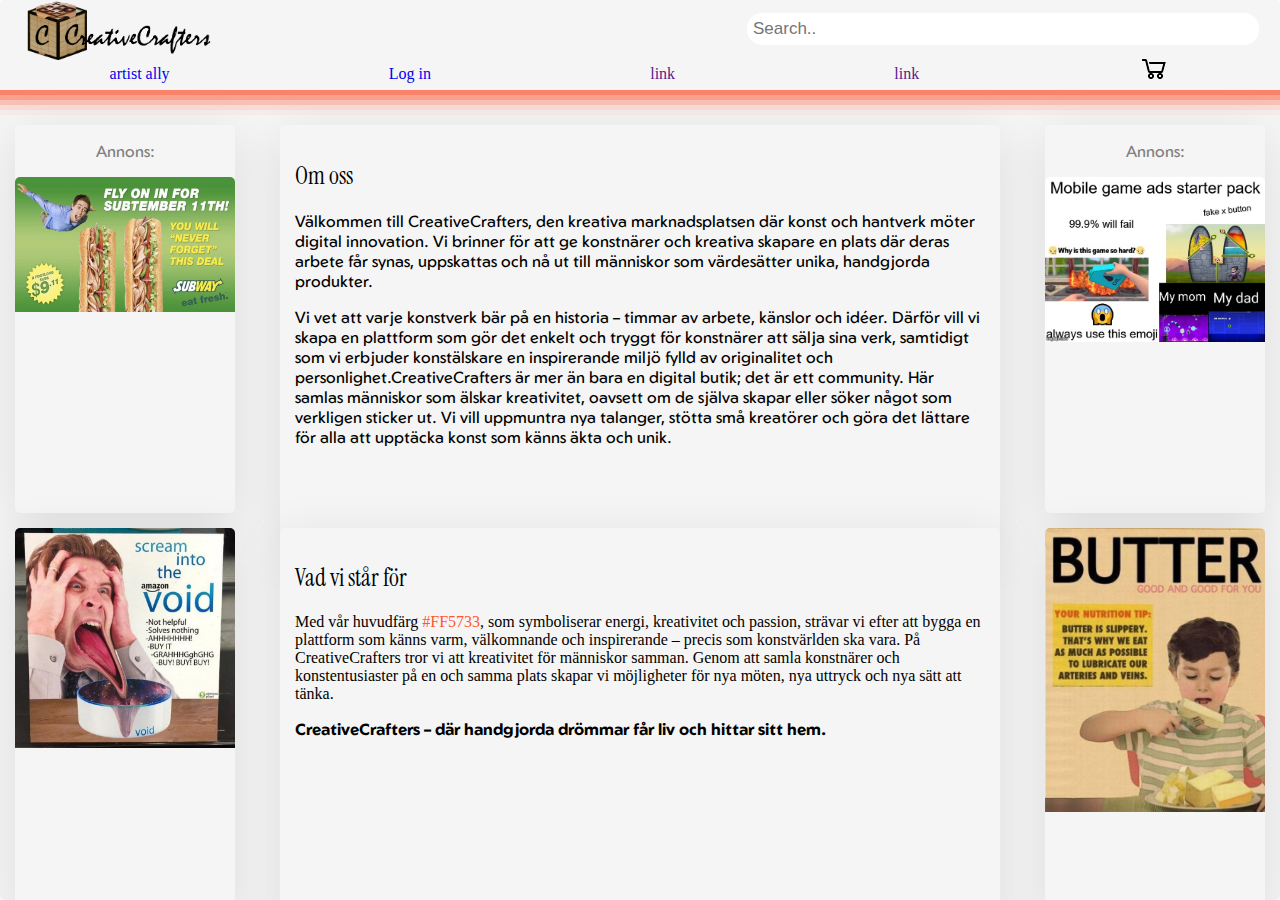
<file: index.html>
<!DOCTYPE html>

<html lang="en">

<head>
    <link rel="preconnect" href="https://fonts.googleapis.com">
    <link rel="preconnect" href="https://fonts.gstatic.com" crossorigin>
    <link href="https://fonts.googleapis.com/css2?family=Dancing+Script:wght@400..700&display=swap" rel="stylesheet">
    <meta charset="UTF-8">
    <meta name="viewport" content="width=device-width, initial-scale=1.0">
    <title>CreativeCrafters</title>
    <link rel="stylesheet" href="css/style.css">
    <link rel="preconnect" href="https://fonts.googleapis.com">
    <link rel="preconnect" href="https://fonts.gstatic.com" crossorigin>
    <link
        href="https://fonts.googleapis.com/css2?family=Dancing+Script:wght@400..700&family=Instrument+Serif:ital@0;1&display=swap"
        rel="stylesheet">
    <link rel="preconnect" href="https://fonts.googleapis.com">
    <link rel="preconnect" href="https://fonts.gstatic.com" crossorigin>
    <link
        href="https://fonts.googleapis.com/css2?family=Dancing+Script:wght@400..700&family=Geom:ital,wght@0,300..900;1,300..900&family=Instrument+Serif:ital@0;1&display=swap"
        rel="stylesheet">
</head>

<body>
    <div id="wrapper">
        <header>
            <h1><a href="index.html"><img class="logo" src="img/logocc.png" alt=""> </a></h1>
            <div class="topnav">

                <input type="text" placeholder="Search..">
            </div>
        </header>
        <nav><a href="cards.html">artist ally</a>
            <a href="loginscreen.html">Log in</a>
            <a href="">link</a>
            <a href="">link</a>
            <a class="cart" href="shoping_cart.html"><img src="img/shopping-cart-solid-icon-size_32.png" alt=""></a>
        </nav>
        <div class="pad">
            <p>Annons:</p>
            <img src="img/subwayad.jpg" alt="">
        </div>
        <div class="padtext">
            <h2>Om oss</h2>
            <p> Välkommen till CreativeCrafters, den kreativa marknadsplatsen där konst och hantverk möter digital
                innovation. Vi brinner för att ge konstnärer och kreativa skapare en plats där deras arbete får synas,
                uppskattas och nå ut till människor som värdesätter unika, handgjorda produkter.</p>
            <P>Vi vet att varje konstverk bär på en historia – timmar av arbete, känslor och idéer. Därför vill vi skapa
                en plattform som gör det enkelt och tryggt för konstnärer att sälja sina verk, samtidigt som vi erbjuder
                konstälskare en inspirerande miljö fylld av originalitet och personlighet.CreativeCrafters är mer än
                bara en digital butik; det är ett community. Här samlas människor som älskar kreativitet, oavsett om de
                själva skapar eller söker något som verkligen sticker ut. Vi vill uppmuntra nya talanger, stötta små
                kreatörer och göra det lättare för alla att upptäcka konst som känns äkta och unik.</P>
        </div>
        <div class="pad">
            <p>Annons:</p>
            <img src="img/5lpzcp-3251316052.jpg" alt="">
        </div>
        <div class="pad"><img src="img/3f34fb0b53bb80726f1df824877ce93a-2261716163.jpg" alt=""></div>
        <div class="padtext">
            <h2>Vad vi står för</h2>
            Med vår huvudfärg <hej>#FF5733</hej>, som symboliserar energi, kreativitet och passion, strävar vi efter att
            bygga en plattform som känns varm, välkomnande och inspirerande – precis som konstvärlden ska vara. På
            CreativeCrafters tror vi att kreativitet för människor samman. Genom att samla konstnärer och
            konstentusiaster på en och samma plats skapar vi möjligheter för nya möten, nya uttryck och nya sätt att
            tänka. <P> <b> CreativeCrafters – där handgjorda drömmar får liv och hittar sitt hem.</b></P>
        </div>
        <div class="pad"><img src="img/s-photo-u1.jpg" alt=""></div>

    </div>
</body>

</html>
</file>
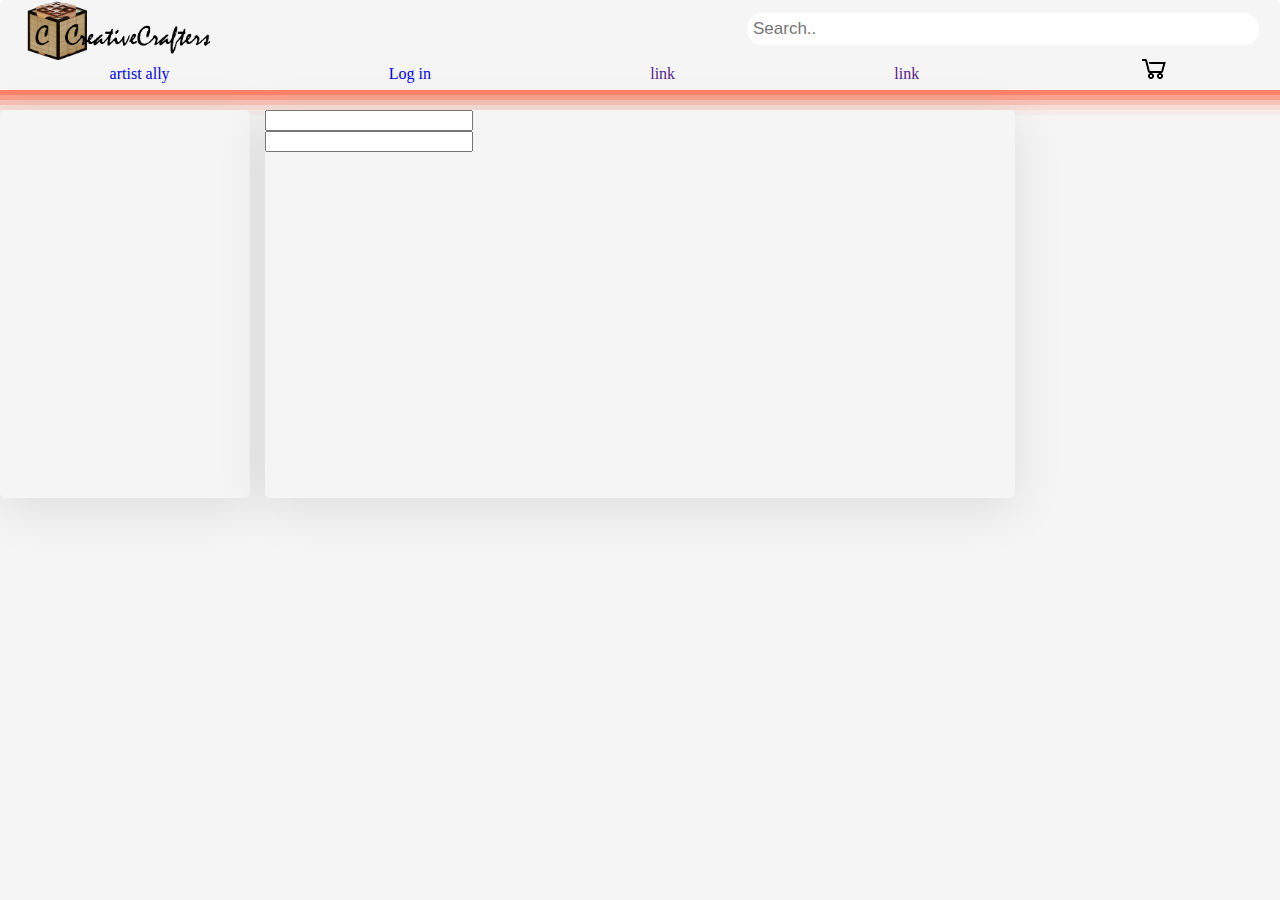
<file: loginscreen.html>
<!DOCTYPE html>
<html lang="en">

<head>
    <link rel="preconnect" href="https://fonts.googleapis.com">
    <link rel="preconnect" href="https://fonts.gstatic.com" crossorigin>
    <link href="https://fonts.googleapis.com/css2?family=Dancing+Script:wght@400..700&display=swap" rel="stylesheet">
    <meta charset="UTF-8">
    <meta name="viewport" content="width=device-width, initial-scale=1.0">
    <title>Log in</title>
    <link rel="stylesheet" href="css/style.css">
    <link rel="preconnect" href="https://fonts.googleapis.com">
    <link rel="preconnect" href="https://fonts.gstatic.com" crossorigin>
    <link
        href="https://fonts.googleapis.com/css2?family=Dancing+Script:wght@400..700&family=Instrument+Serif:ital@0;1&display=swap"
        rel="stylesheet">
    <link rel="preconnect" href="https://fonts.googleapis.com">
    <link rel="preconnect" href="https://fonts.gstatic.com" crossorigin>
    <link
        href="https://fonts.googleapis.com/css2?family=Dancing+Script:wght@400..700&family=Geom:ital,wght@0,300..900;1,300..900&family=Instrument+Serif:ital@0;1&display=swap"
        rel="stylesheet">
</head>

<body>
    <div id="wrapper3">
        <header>
            <h1><a href="index.html"><img class="logo" src="img\logocc.png" alt=""> </a></h1>
            <div class="topnav">

                <input type="text" placeholder="Search..">
            </div>
        </header>
        <nav><a href="cards.html">artist ally</a>
            <a href="loginscreen.html">Log in</a>
            <a href="">link</a>
            <a href="">link</a>
            <a class="cart" href="shoping_cart.html"><img src="img\shopping-cart-solid-icon-size_32.png" alt=""></a>
        </nav>
        <div></div>
        <div id="login"> <input type="email" name="Email" id="email">
            <input type="password" name="" id="password">
        </div>

    </div>
</body>

</html>
</file>
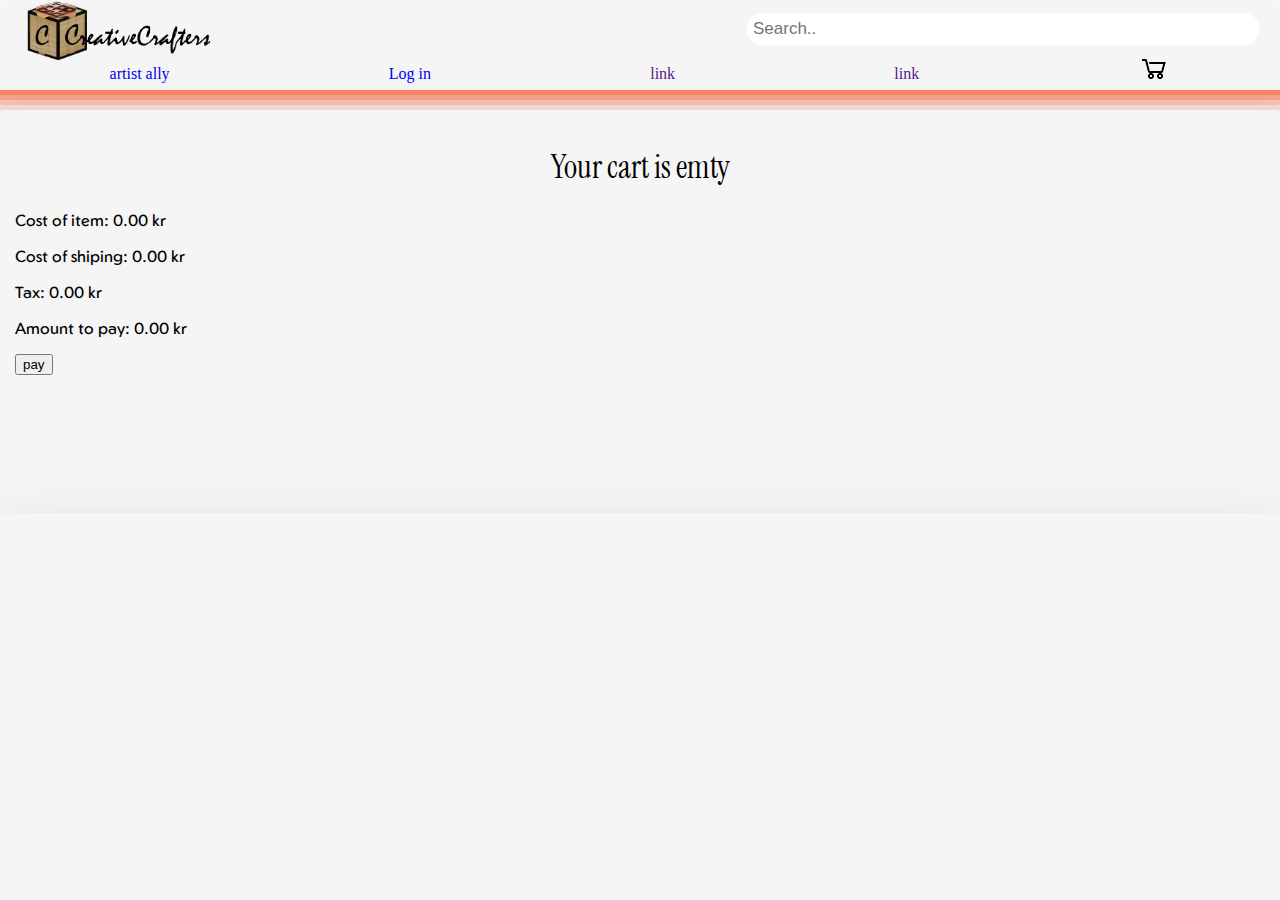
<file: shoping_cart.html>
<!DOCTYPE html>
<html lang="en">

<head>
  <link rel="preconnect" href="https://fonts.googleapis.com">
  <link rel="preconnect" href="https://fonts.gstatic.com" crossorigin>
  <link href="https://fonts.googleapis.com/css2?family=Dancing+Script:wght@400..700&display=swap" rel="stylesheet">
  <meta charset="UTF-8">
  <meta name="viewport" content="width=device-width, initial-scale=1.0">
  <title>shopping cart</title>
  <link rel="stylesheet" href="css/style.css">
  <link rel="preconnect" href="https://fonts.googleapis.com">
  <link rel="preconnect" href="https://fonts.gstatic.com" crossorigin>
  <link
    href="https://fonts.googleapis.com/css2?family=Dancing+Script:wght@400..700&family=Instrument+Serif:ital@0;1&display=swap"
    rel="stylesheet">
  <link rel="preconnect" href="https://fonts.googleapis.com">
  <link rel="preconnect" href="https://fonts.gstatic.com" crossorigin>
  <link
    href="https://fonts.googleapis.com/css2?family=Dancing+Script:wght@400..700&family=Geom:ital,wght@0,300..900;1,300..900&family=Instrument+Serif:ital@0;1&display=swap"
    rel="stylesheet">
</head>

<body>
  <div id="wrapper3">
    <header>
      <h1><a href="index.html"><img class="logo" src="img/logocc.png" alt=""> </a></h1>
      <div class="topnav">

        <input type="text" placeholder="Search..">
      </div>
    </header>
    <nav>
      <a href="cards.html">artist ally</a>
      <a href="loginscreen.html">Log in</a>
      <a href="">link</a>
      <a href="">link</a>
      <a class="cart"><img src="img/shopping-cart-solid-icon-size_32.png" alt=""></a>
    </nav>
    <div class="shopcart">
      <h1>Your cart is emty</h1>
      <p>Cost of item: 0.00 kr</p>
      <p>Cost of shiping: 0.00 kr</p>
      <p>Tax: 0.00 kr</p>
      <p>Amount to pay: 0.00 kr</p>
      <button>pay</button>
    </div>
    <footer>

    </footer>

  </div>
</body>

</html>
</file>
<file: css/style.css>
body {
  height: 100vh;
  margin: 0;
}

#wrapper {
  gap: 15px;
  display: grid;
  grid: 50px 30px 1fr 1fr / 1fr 3fr 1fr;
  overflow-y: hidden;
}

#wrapper::-webkit-scrollbar {
  display: none;
}

#wrapper2 {
  gap: 15px;
  display: grid;
  grid: 50px 30px 50px / 1fr 3fr 1fr;
  overflow: hidden;

}

#wrapper3 {
  gap: 15px;
  display: grid;
  grid: 50px 30px 1fr 1fr / 1fr 3fr 1fr;
}

.logo {
  height: 65px;
  position: relative;
  top: 5px;
}

#wrapper4 {
  gap: 15px;
  display: grid;
  grid-template-rows: 50px 30px 1fr 1fr;
  overflow: hidden;
}

.pad {
  margin: 15px;
}

.padtext {
  margin: 15px;
  padding: 15px;
}

.padtext hej {
  color: #FF5733;
}

.pad img {
  width: 100%;
  overflow: hidden;
}

.pad p {
  text-align: center;
  color: gray;
}

p {
  font-family: "Geom", sans-serif;
  font-optical-sizing: none;
  font-weight: 400;
  font-style: normal;
}

header {
  grid-column: 1/4;
  padding: 5px;
  display: flex;
  flex-direction: row;
  justify-content: space-between;
}

header a {
  width: 36px;
}

nav {
  display: flex;
  grid-column: 1/4;
  justify-content: space-around;
  margin-bottom: 5px;
  box-shadow: rgba(255, 87, 51, 0.4) 0px 5px, rgba(255, 87, 51, 0.3) 0px 10px, rgba(255, 87, 51, 0.2) 0px 15px, rgba(255, 87, 51, 0.1) 0px 20px, rgba(255, 87, 51, 0.05) 0px 25px;
}

h1 a {
  color: #FF5733;
  text-decoration: none;
  position: relative;
  top: -33px;
  font-family: "Dancing Script", cursive;
  font-optical-sizing: none;
  font-weight: 700;
  font-style: normal;
  order: 1;
  width: max-content;

}

a {
  text-decoration: none;
}

div {
  box-shadow: rgba(0, 0, 0, 0.1) 0px 10px 50px;
  background-color: whitesmoke;
  border-radius: 5px;
  height: 100%;
}

/* Add a black background color to the top navigation bar */
.topnav {
  overflow: hidden;
  box-shadow: none;
  order: 2;


}

/* Style the search box inside the navigation bar */
.topnav input[type=text] {
  width: 500px;
  border-radius: 15px;
  padding: 6px;
  border: 1px;
  margin-top: 8px;
  margin-right: 16px;
  font-size: 17px;
}

.filter {
  grid-column: 1/4;
}

select {
  margin-bottom: 10px;
  margin-top: 10px;
  margin-left: 5px;
  border-radius: 15px;
  padding: 5px;
}

.container {
  grid-column: 1/4;
  display: flex;
  flex-direction: row;
  justify-content: space-evenly;
  flex-wrap: wrap;
  align-content: space-between;
  overflow: scroll;
  padding: 15px;
  box-sizing: border-box;
}

.card {
  box-shadow: 0 4px 8px 0 rgba(0, 0, 0, 0.2);
  transition: 0.3s;
  border-radius: 5px;
  /* 5px rounded corners */
  height: 100px;
}

/* Add rounded corners to the top left and the top right corner of the image */
img {
  border-radius: 5px 5px 0 0;
}

.fixed-size {
  width: 300px;
  height: 200px;
}

/* On mouse-over, add a deeper shadow */
.card:hover {
  box-shadow: 0 8px 16px 0 rgba(0, 0, 0, 0.2);
}

/* Add some padding inside the card container */
.boxcontainer {
  padding: 2px 16px;
  width: 300px;
}

.container::-webkit-scrollbar {
  display: none;
}

#login {
  display: flex;
  flex-direction: column;

}

#password {
  width: 200px;
}

#email {
  width: 200px;
}

.cart {
  position: relative;
  top: -13px;
}

.shopcart {
  grid-column: 1/4;
  padding: 15px;
}

footer {
  box-shadow: rgba(0, 0, 0, 0.1) 0px 10px 50px;
  background-color: whitesmoke;
  border-radius: 5px;
  height: 100%;
  grid-column: 1/4;
}

.shopcart h1 {
  text-align: center;
  vertical-align: text-bottom;
}

h1 {
  font-family: "Instrument Serif", serif;
  font-weight: 500;
  font-style: normal;
}

h2 {
  font-family: "Instrument Serif", serif;
  font-weight: 500;
  font-style: normal;
}
</file>
